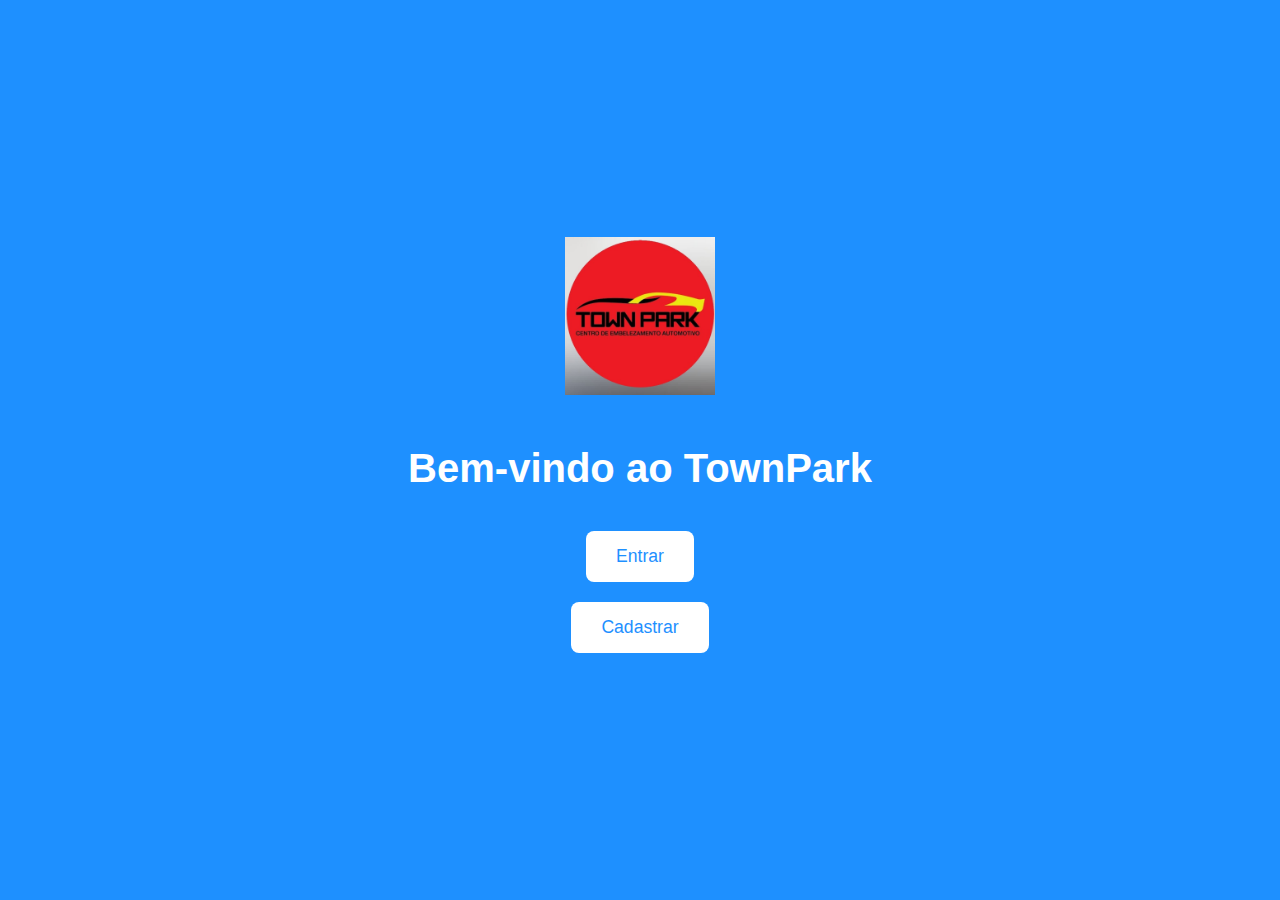
<file: lavacar/index.html>
<!DOCTYPE html>
<html lang="pt-BR">
<head>
  <meta charset="UTF-8" />
  <meta name="viewport" content="width=device-width, initial-scale=1" />
  <meta name="google" content="notranslate">
  <title>Bem-vindo | LavaCar</title>
  <style>
    body {
      font-family: Arial, sans-serif;
      background: #1e90ff;
      color: white;
      display: flex;
      flex-direction: column;
      align-items: center;
      justify-content: center;
      height: 100vh;
      margin: 0;
    }
    h1 {
      margin-bottom: 30px;
      font-size: 2.5rem;
    }
    button {
      background: white;
      color: #1e90ff;
      border: none;
      padding: 15px 30px;
      margin: 10px;
      border-radius: 8px;
      font-size: 1.1rem;
      cursor: pointer;
      transition: background 0.3s ease;
    }
    button:hover {
      background: #f0f0f0;
    }
    .logo {
      margin-bottom: 20px;
    }
  </style>
</head>

<body>
  <div class="logo">
    <img src="img/logo.png" alt="Logo do Lava-Car" style="width: 150px; height: auto;">
  </div>

  <h1>Bem-vindo ao TownPark</h1>
  <button id="btn-entrar">Entrar</button>
  <button id="btn-cadastrar">Cadastrar</button>

  <script>
    document.getElementById("btn-entrar").onclick = () => {
      window.location.href = "login.html";
    };
    document.getElementById("btn-cadastrar").onclick = () => {
      window.location.href = "signup.html";
    };
  </script>
</body>
</html>
</file>
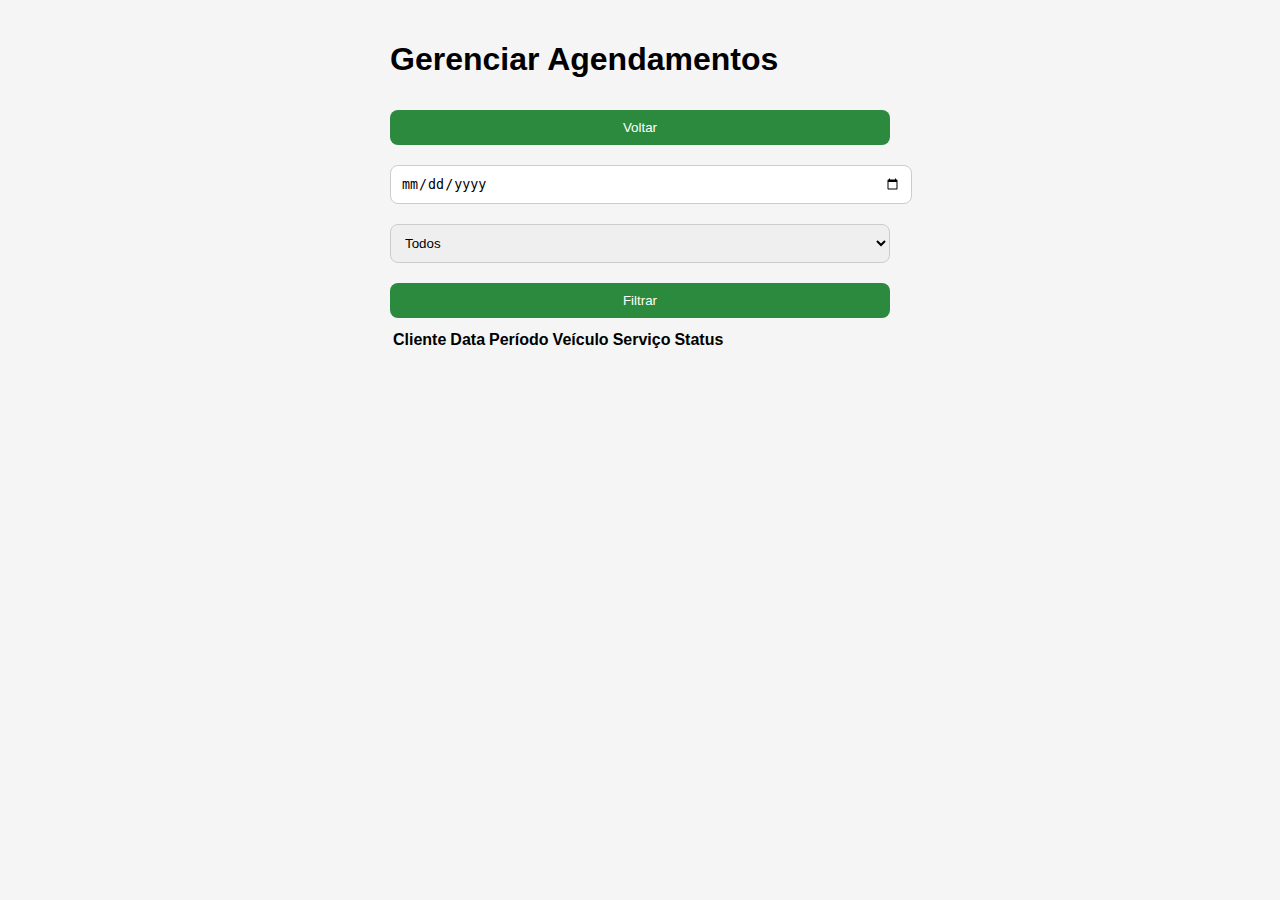
<file: lavacar/gerenciar-agendamentos.html>
<!-- gerenciar_agendamentos.html -->
<!DOCTYPE html>
<html lang="pt-BR">
<head>
  <meta charset="UTF-8" />
  <meta name="viewport" content="width=device-width, initial-scale=1.0"/>
  <title>Gerenciar Agendamentos</title>
  <link rel="stylesheet" href="css/style.css" />
</head>
<body class="dashboard-body">
  <header class="dashboard-header">
    <h1 class="titulo-dashboard">Gerenciar Agendamentos</h1>
    <button onclick="window.location.href='admin_dashboard.html'" class="voltar-btn">Voltar</button>
  </header>

  <section class="filtros">
    <input type="date" id="filtroData" />
    <select id="filtroStatus">
      <option value="">Todos</option>
      <option value="Confirmado">Confirmado</option>
      <option value="Em andamento">Em andamento</option>
      <option value="Finalizado">Finalizado</option>
      <option value="Cancelado">Cancelado</option>
    </select>
    <button onclick="carregarAgendamentos()">Filtrar</button>
  </section>

  <main class="tabela-container">
    <table class="tabela-agendamentos">
      <thead>
        <tr>
          <th>Cliente</th>
          <th>Data</th>
          <th>Período</th>
          <th>Veículo</th>
          <th>Serviço</th>
          <th>Status</th>
        </tr>
      </thead>
      <tbody id="listaAgendamentos"></tbody>
    </table>
  </main>

  <script type="module" src="js/gerenciar_agendamentos.js"></script>
</body>
</html>
</file>
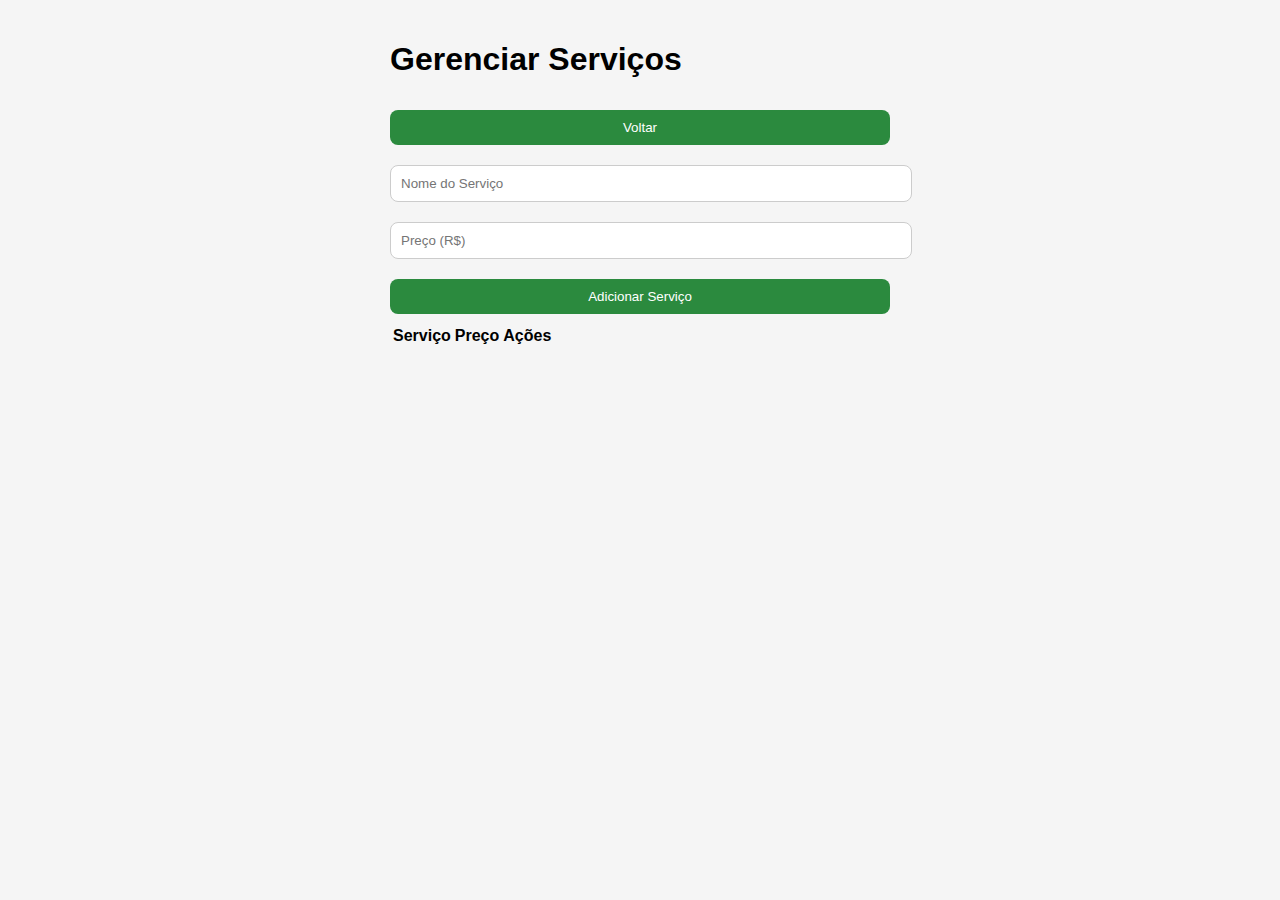
<file: lavacar/gerenciar-servicos.html>
<!-- gerenciar_servicos.html -->
<!DOCTYPE html>
<html lang="pt-BR">
<head>
  <meta charset="UTF-8" />
  <meta name="viewport" content="width=device-width, initial-scale=1.0"/>
  <title>Gerenciar Serviços</title>
  <link rel="stylesheet" href="css/style.css" />
</head>
<body class="dashboard-body">
  <header class="dashboard-header">
    <h1 class="titulo-dashboard">Gerenciar Serviços</h1>
    <button onclick="window.location.href='admin_dashboard.html'" class="voltar-btn">Voltar</button>
  </header>

  <section class="form-servico">
    <input type="text" id="nomeServico" placeholder="Nome do Serviço" />
    <input type="number" id="precoServico" placeholder="Preço (R$)" />
    <button onclick="adicionarServico()">Adicionar Serviço</button>
  </section>

  <main class="tabela-container">
    <table class="tabela-agendamentos">
      <thead>
        <tr>
          <th>Serviço</th>
          <th>Preço</th>
          <th>Ações</th>
        </tr>
      </thead>
      <tbody id="listaServicos"></tbody>
    </table>
  </main>

  <script type="module" src="js/gerenciar_servicos.js"></script>
</body>
</html>
</file>
<file: lavacar/css/style.css>
body {
  font-family: Arial, sans-serif;
  padding: 20px;
  max-width: 500px;
  margin: auto;
  background: #f5f5f5;
}

h2 {
  text-align: center;
}

form, input, select, button {
  width: 100%;
  margin: 10px 0;
  padding: 10px;
  border-radius: 8px;
  border: 1px solid #ccc;
}

button {
  background-color: #2b8a3e;
  color: white;
  cursor: pointer;
  border: none;
}

button:hover {
  background-color: #237133;
}
</file>
